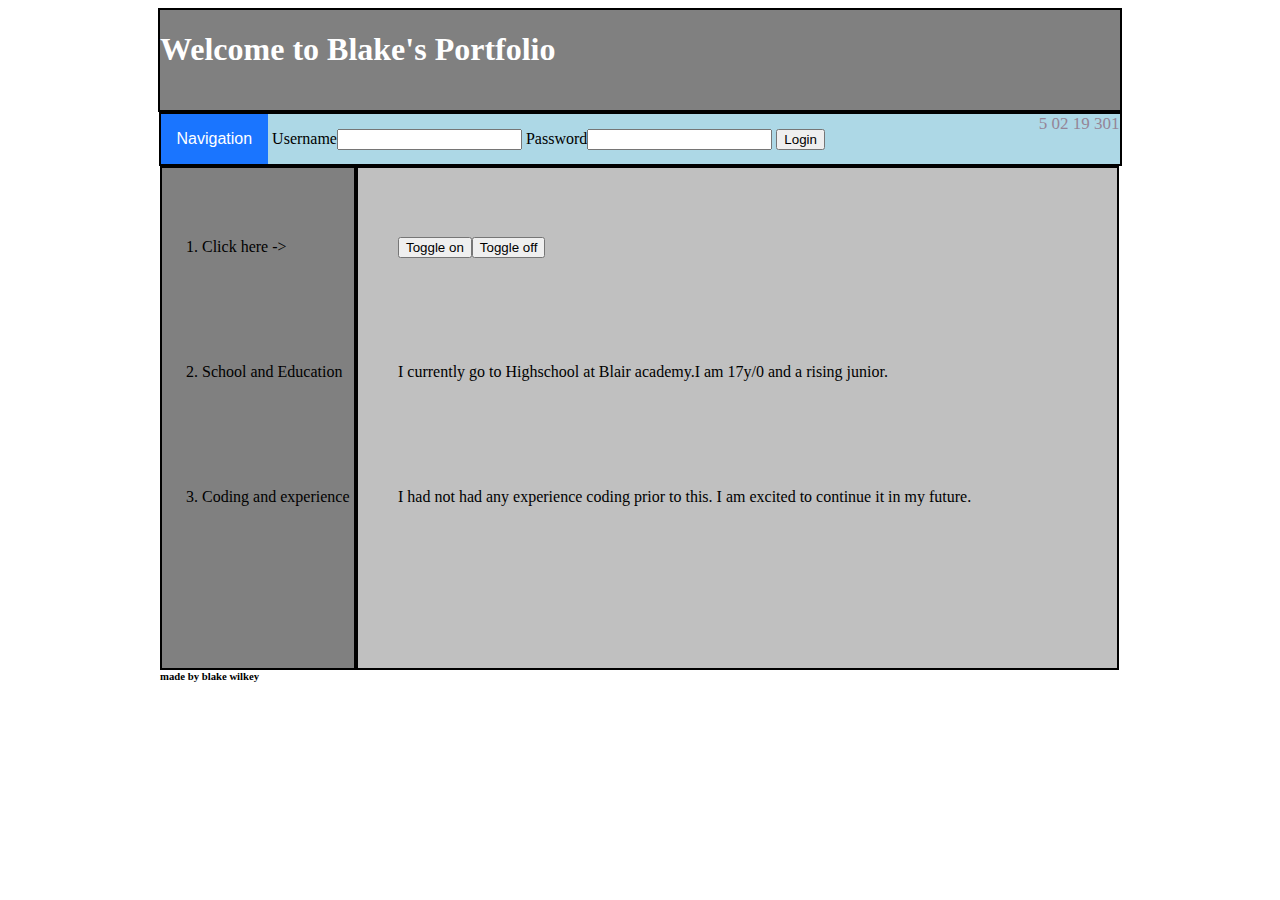
<file: PersonalWeb/index.html>
<!DOCTYPE html>
<html>
	<head>
		<title>
		Blake's Webpage!
		</title>
		<link rel="stylesheet" type="text/css" href="CSS/main.css">
		<script src="https://ajax.googleapis.com/ajax/libs/jquery/3.1.0/jquery.min.js"></script>
	</head>
	<body>
		<div id="title1">
			<h1> Welcome to Blake's Portfolio </h1>
		</div>
	<div id="navbar">
			<nav>
						<div class="dropdown">
  			<button onclick="myFunction()" class="dropbtn">Navigation</button>
  			<div id="myDropdown" class="dropdown-content">
    		<a href="#">Home</a>
    		<a href="index-1.html">About</a>
    		<a href="index-2.html">Contact</a>
  		</div>
				<div id="clocks">
				<span id="hours"></span>
				<span id="minutes"></span>
				<span id="seconds"></span>
				<span id="milliseconds"></span></div>
        		<div id="log">
        		<form name="login">
           	 	Username<input type="text" name="userid"/>
            	Password<input type="password" name="pswrd"/>
           	 <input id="login" type="button"  value="Login"/>
        	</form>
        		</div>
			</nav>
		</div>
		<div class="wrap">
			<section id="sideBar" class="section"> 
			<ol id="OL1">
				<li id="White3">Click here -> </li>
			
				<li id="Blue2">School and Education </li>
			
				<li id="White2">Coding and experience </li>
			</ol>
			</section>
			<section id="mainContent" class="section"> 
			<ul id="links">
				<li><button type="button" onclick="F3()">Toggle on</button><button type="button" onclick="F5()">Toggle off</button></li>
				<li id="Blue1">I currently go to Highschool at Blair academy.I am 17y/0 and a rising junior.</li>
				<li id="White1">I had not had any experience coding prior to this. I am excited to continue it in my future. </li>
			</section>		
		</div>
		<script>
			function F3() {
		document.getElementById('Blue1').style.color= "blue" ;
		document.getElementById('White1').style.color= "white" ;
		document.getElementById('Blue2').style.color= "blue"	;
		document.getElementById('White2').style.color= "white"	;
		document.getElementById('White3').style.color="white"	;
}
			function F5() {
		document.getElementById('Blue1').style.color= "black" ;
		document.getElementById('White1').style.color= "black" ;
		document.getElementById('Blue2').style.color= "black"	;
		document.getElementById('White2').style.color= "black"	;
		document.getElementById('White3').style.color="black"	;
		
			}
		</script>
		<div id="title2">
			<h6> made by blake wilkey</h6>
		</div>
		<script src="scripts/main.js"></script>
	</body>
</html>
</file>
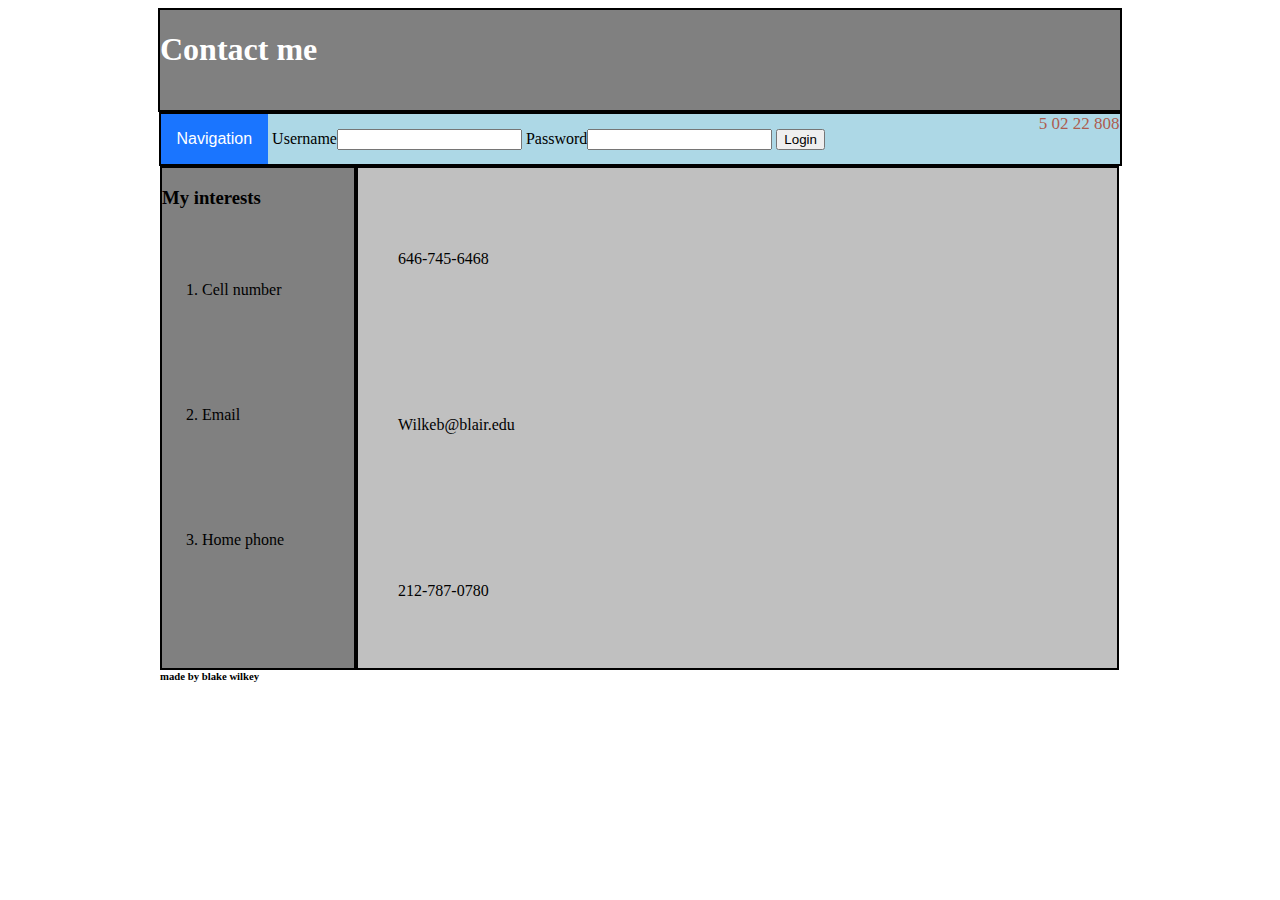
<file: PersonalWeb/index-2.html>
<!DOCTYPE html>
<html>
	<head>
		<title>
			Contact
		</title>
		<link rel="stylesheet" type="text/css" href="CSS/main.css">
		<script src="https://ajax.googleapis.com/ajax/libs/jquery/3.1.0/jquery.min.js"></script>
	</head>
	
	<body id="m8">
		<div id="title1">
			<h1>Contact me</h1>
		</div>
	<div id="navbar">
			<nav>
					<div class="dropdown">
  			<button onclick="myFunction()" class="dropbtn">Navigation</button>
  			<div id="myDropdown" class="dropdown-content">
    		<a href="index.html">Home</a>
    		<a href="index-1.html">About</a>
    		<a href="#">Contact</a>
  		</div>
		</div>
				<div id="clocks">
				<span id="hours"></span>
				<span id="minutes"></span>
				<span id="seconds"></span>
				<span id="milliseconds"></span></div>
				<div id="log">
        		<form name="login">
           	 	Username<input type="text" name="userid"/>
            	Password<input type="password" name="pswrd"/>
           	 <input id="login" type="button"  value="Login"/>
        	</form>
        		</div>
			</nav>
		</div>
		<div class="wrap">
			<section id="sideBar" class="section"> 
			<h3>My interests</h3>
			<ol>
				<li>Cell number</li>
			
				<li>Email</li>
			
				<li>Home phone</li>
			</ol>
			</section>
			<section id="mainContent" class="section"> 
			<ul id="Contact">
				<li><p>646-745-6468</p></li>
				<li><p>Wilkeb@blair.edu</p></li>
				<li><p>212-787-0780</p></li>
			</ul>
			</section>	
		</div>
		<div id="title2">
			<h6> made by blake wilkey</h6>
		</div>
	<script src="scripts/main.js"></script>
	<script>
		alert('Learn how to contact Blake Below!')
	</script>
	<script>
		$
	</script>
	</body>
</html>
</file>
<file: PersonalWeb/CSS/main.css>
#title1{
	border:2pt solid #000;
	width: 960px;
	height: 100px;
	margin: 0 auto;
	background-color:grey;
}
#navbar{
	border:2pt solid #000;
	width:959px;
	margin: 0 auto;
	background-color: lightblue;
}
.wrap{
	width: 960px;
	margin: 0 auto;
	background-color:;
}
#sideBar{
	width: 20%;
	margin: 0 auto;
	border:2pt solid #000;
	background-color: grey ;
	height:500px;
	float: left;
}
#mainContent{
	width: 79.1%;
	margin: 0 auto;
	border:2pt solid #000;
	background-color: silver;
	height:500px;
	float: left;
}
ul{
	list-style: none;
	list-style-position: left;
}
ol{
	line-height: 125px;
}
#title2{
	
	width: 960px;
	height: 50px;
	margin: 0 auto;
}
#Contact{
	line-height: 150px;
}
#links{
	line-height: 125px;
}
#iphone{
	float:right;
}

#clocks{
	float:right;
	font-size: 17px;
	list-style-type: none;
	display: inline;

}

#log{
	display:inline-block;
}

h1{
	color:white;
	font-family: Verdana;
	display: inline-block;
}

body{
	background-image: url("http://i.imgur.com/VKTPd2M.jpg");
}

.dropbtn {
    background-color: #1a75ff;
    color: white;
    padding: 16px;
    font-size: 16px;
    border: none;
    cursor: pointer;
}

.dropbtn:hover, .dropbtn:focus {
    background-color: #0052cc;
}

.dropdown {
    position: relative;
    display: inline;
}

.dropdown-content {
    display: none;
    position: absolute;
    background-color: #f9f9f9;
    min-width: 160px;
    box-shadow: 0px 8px 16px 0px rgba(0,0,0,0.2);}

.dropdown-content a {
    color: black;
    padding: 12px 16px;
    text-decoration: none;
    display: block;
}

.dropdown-content a:hover {background-color: #f1f1f1}

.show {display:block;}
</file>
